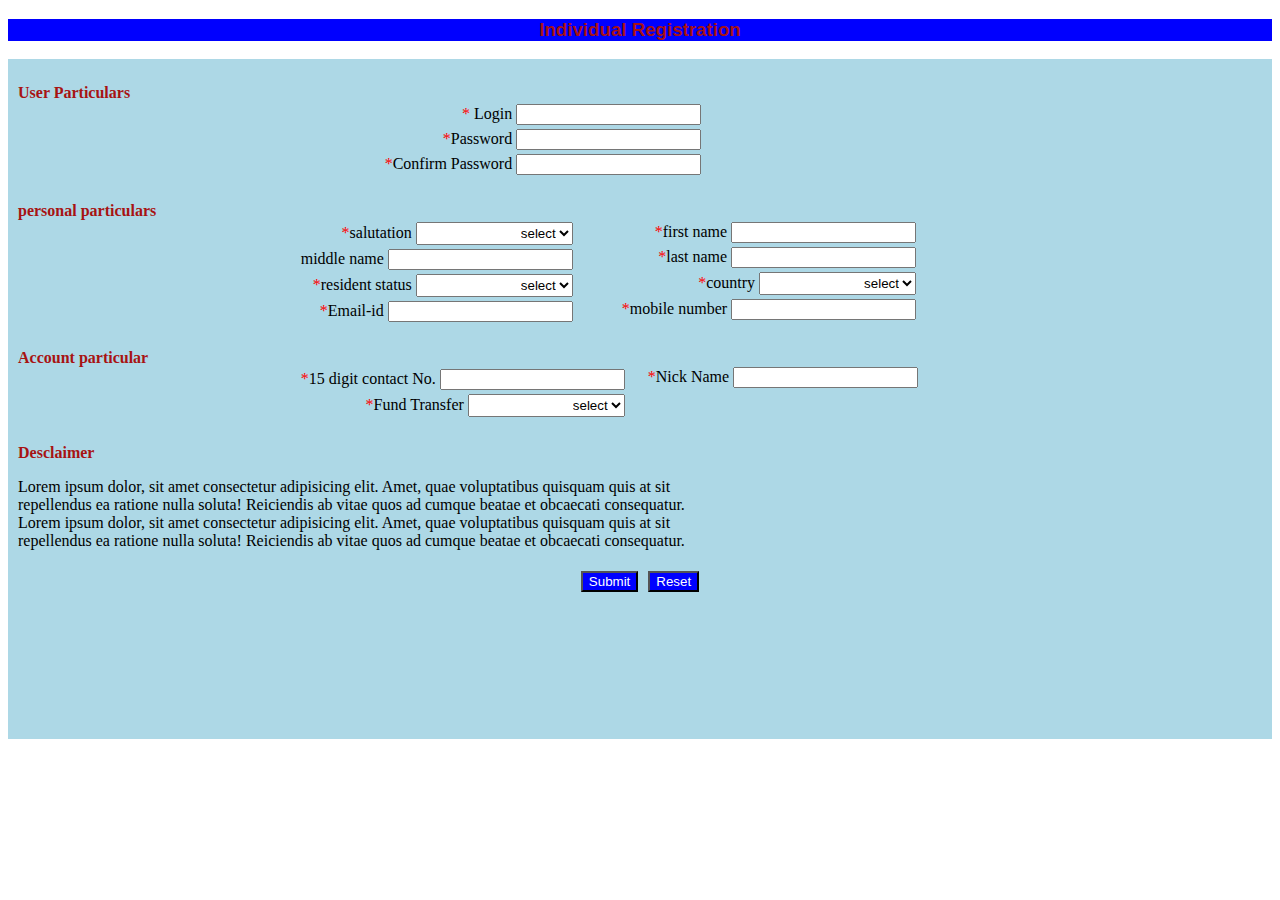
<file: index.html>
<!DOCTYPE html>
<html lang="en">
<head>
    <meta charset="UTF-8">
    <meta name="viewport" content="width=device-width">
    <title>Document</title>
    <link rel="stylesheet" href="./style.css">
</head>
<body>
    <div id="main">
        <div class="heading"><h3>Individual Registration</h3></div>
        <form class="fullScreen">
            <div>
                <div class="heading2">User Particulars</div>
                <div class="align_center">
               <div class="right_align">
                    <span style="color: red;">*</span> Login
                    <span> <input type="text"/></span>
                </div>
                <div class="right_align">
                    <span style="color: red;">*</span>Password
                    <span> <input type="password"/></span>
                </div>
                <div class="right_align">
                    <span style="color: red;">*</span>Confirm Password
                    <span> <input type="password"/></span>
                </div>
            </div>
            
            <div class="heading2">personal particulars</div>
            <span class="centerWrapper">
            <div>
            <div class="right_align">
                <span style="color: red;">*</span>salutation
                <span ><select class="selectSize" name="select" id=""><option value="select">select</option></select></span>
            </div>
            <div class="right_align">
                <span style=""></span>middle name
                <span><input type="text" ></span>
            </div>
            <div class="right_align">
                <span style="color: red;">*</span>resident status
                <span><select class="selectSize" name="select" id=""><option value="select">select</option></select></span>
            </div>
            <div class="right_align">
                <span style="color: red;">*</span>Email-id
                <span><input type="text"></span>
            </div>
        </div>
        <div>
            <div class="right_align">
                <span style="color: red;">*</span>first name
                <span><input type="text"></span>
            </div>
            <div class="right_align">
                <span style="color: red;">*</span>last name
                <span><input type="text"></span>
            </div>
            <div class="right_align">
                <span style="color: red;">*</span>country
                <span><select class="selectSize" name="select" id=""><option value="select">select</option></select></span>
            </div>
            <div class="right_align">
                <span style="color: red;">*</span>mobile number
                <span><input type="text"></span>
            </div>
        </div>
            </span>
        <div>
            <div class="heading2">Account particular</div>
            <span class="centerWrapper">
            <div>
                <div class="right_align">
                <span style="color: red;">*</span>15 digit contact No.
                <span ><input type="text" ></span>
                </div>   
                <div class="right_align">
                    <span style="color: red;">*</span>Fund Transfer
                    <span><select  class="selectSize" name="select" id=""><option  class="selectSize"  value="select">select</option></select></span>
                </div>  
            
            </div>
           
            <div>
                <span style="color: red;">*</span>Nick Name
                <span><input type="text" ></span>
            </div>
           
            </span>
        </div>
        <div>
            <div class="heading2">Desclaimer</div>
            <p class="paragraph">Lorem ipsum dolor, sit amet consectetur adipisicing elit. Amet, quae voluptatibus quisquam quis at sit </br> repellendus ea ratione nulla soluta! Reiciendis ab vitae quos ad cumque beatae et obcaecati consequatur.</br>Lorem ipsum dolor, sit amet consectetur adipisicing elit. Amet, quae voluptatibus quisquam quis at sit </br> repellendus ea ratione nulla soluta! Reiciendis ab vitae quos ad cumque beatae et obcaecati consequatur.
            </p>
        </div>
        <span class="buttonWrapper">
            <button class="button_style">Submit</button>
            <button class="button_style">Reset</button>
        </span>
        
        </form> 
    </div>
</body>
</html>
</file>
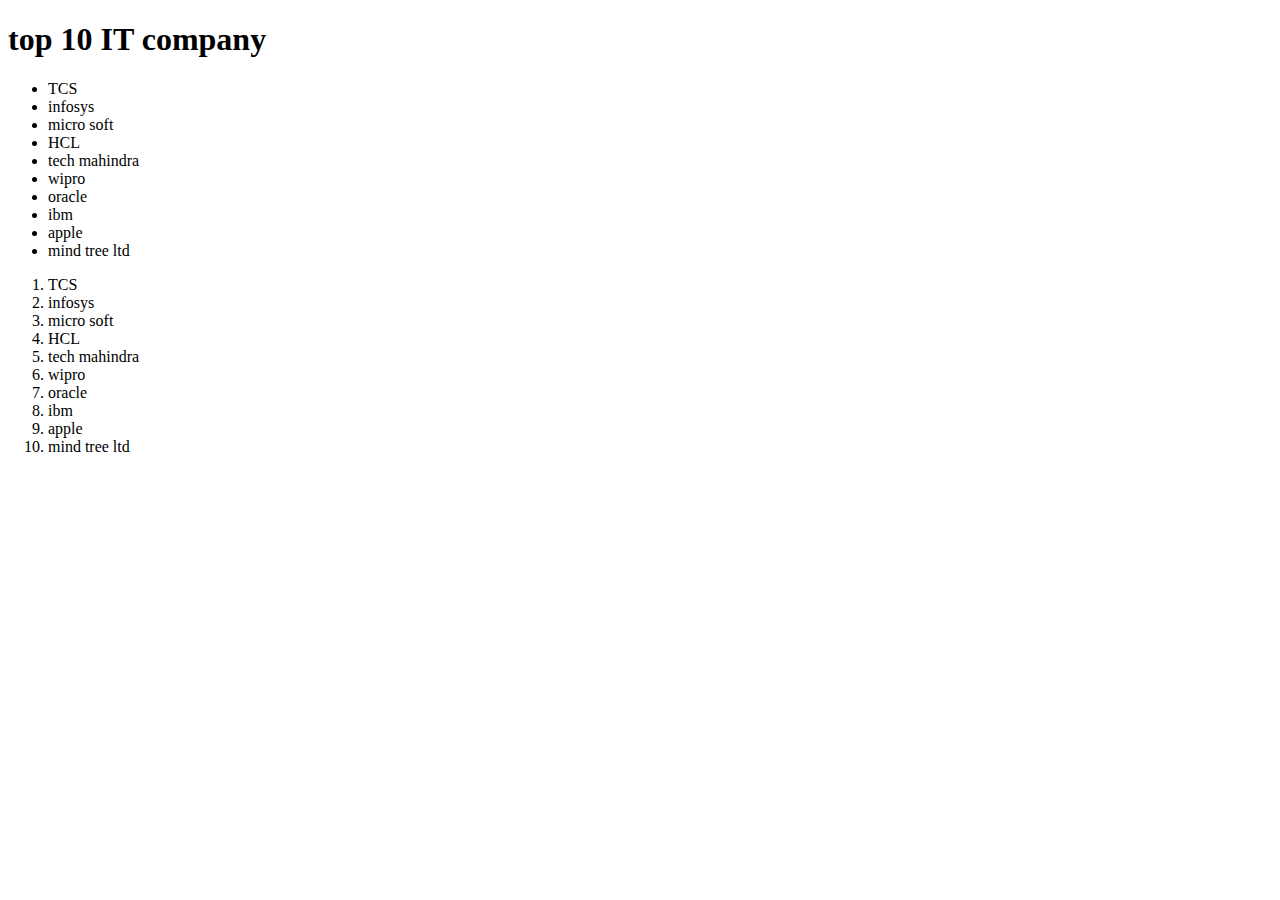
<file: task 1.html>
<!DOCTYPE html>
<html lang="en">
<head>
    <meta charset="UTF-8">
    <meta name="viewport" content="width=device-width, initial-scale=1.0">
    <title>Document</title>
</head>
<body>
    <h1>top 10 IT company</h1>
    <ul>
        <li>TCS</li>
        <li>infosys</li>
        <li>micro soft</li>
        <li>HCL</li>
        <li>tech mahindra</li>
        <li>wipro</li>
        <li>oracle</li>
        <li>ibm</li>
        <li>apple</li>
        <li>mind tree ltd</li>
    </ul>
    <ol>
        <li>TCS</li>
        <li>infosys</li>
        <li>micro soft</li>
        <li>HCL</li>
        <li>tech mahindra</li>
        <li>wipro</li>
        <li>oracle</li>
        <li>ibm</li>
        <li>apple</li>
        <li>mind tree ltd</li>
    </ol>
</body>
</html>
</file>
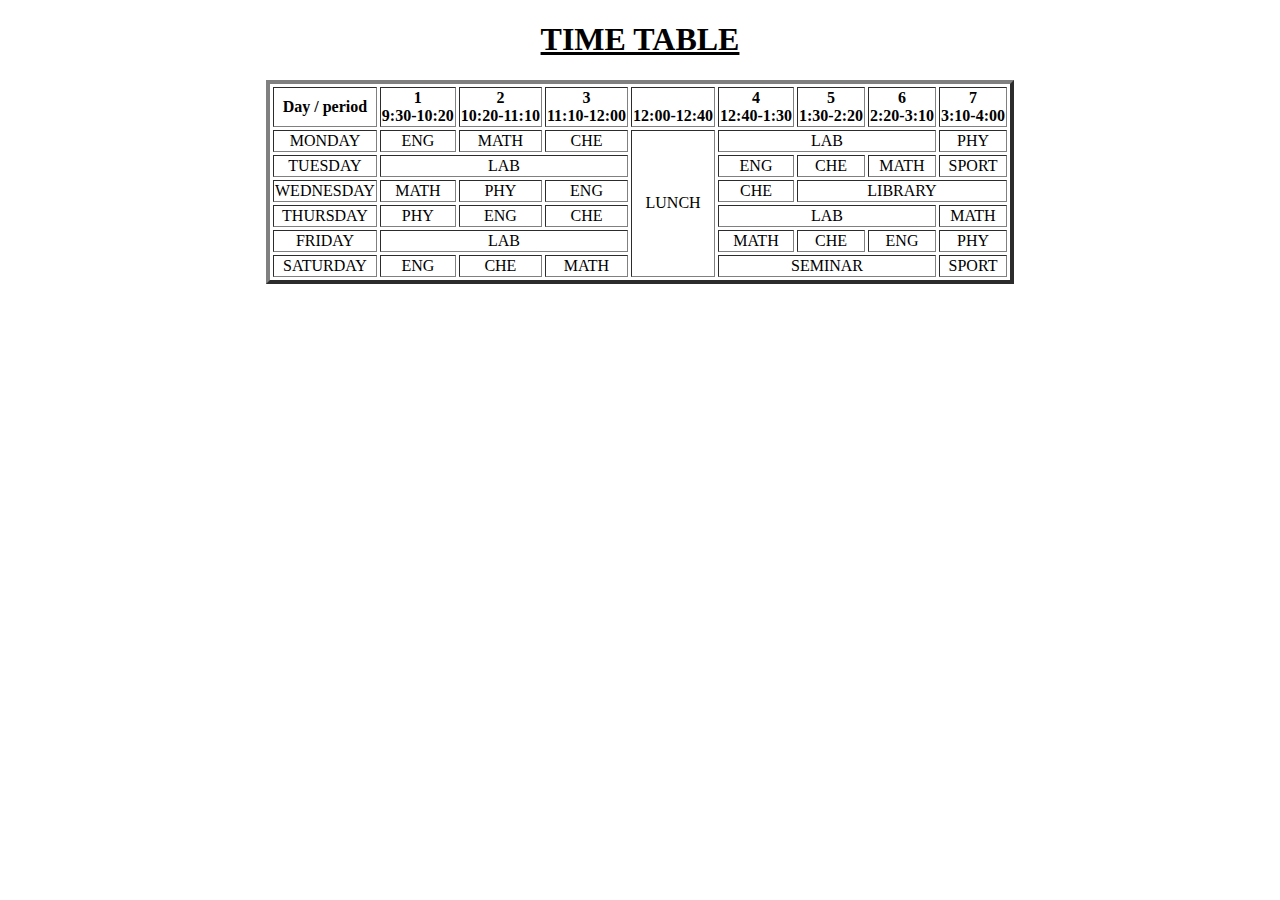
<file: task 2 time table.html>
<!DOCTYPE html>
<html lang="en">
<head>
    <meta charset="UTF-8">
    <meta name="viewport" content="width=device-width, initial-scale=1.0">
    <title>Document</title>
</head>
<body>
    <style>
        tr
        {
            text-align: center;
        }
    </style>
    <h1><u><center>TIME  TABLE</center></u></h1>
    <CEnter>
    <table border="4" cellpading="3px" cellspacing="3px" >
      
        <tr >
            <th >Day / period</th> 
            <th>1 <br>9:30-10:20</th>
            <th>2 <br>10:20-11:10</th>
            <th>3 <br>11:10-12:00</th>
            <th> <br>12:00-12:40</th>
            <th>4 <br>12:40-1:30</th>
            <th>5 <br>1:30-2:20</th>
            <th>6 <br>2:20-3:10</th>
            <th>7 <br>3:10-4:00</th>
        </tr>
        <tr>
            <td >MONDAY</td>
            <td>ENG</td>
            <td>MATH</td>
            <td>CHE</td>
            <td rowspan="7">LUNCH</td>
            <td colspan="3"><CEnter>LAB</CEnter></td>
            <td>PHY</td>
        </tr>
        <tr>
            <td>TUESDAY</td>
            <td colspan="3"><CEnter>LAB</CEnter></td>
            <td>ENG</td>
            <td>CHE</td>
            <td>MATH</td>
            <td>SPORT</td>
        </tr>            
        <tr>
            <td>WEDNESDAY</td>
            <td>MATH</td>
            <td>PHY</td>
            <td>ENG</td>
            <td>CHE</td>
            <td colspan="3"><CEnter>LIBRARY</CEnter></td>
            
        </tr>
        <tr>
            <td>THURSDAY</td>
            <td>PHY</td>
            <td>ENG</td>
            <td>CHE</td>
            <td colspan="3"><CEnter>LAB</CEnter></td>
            <td>MATH</td>
        </tr>
        <tr>
            <td>FRIDAY</td>
            <td colspan="3"><CEnter>LAB</CEnter></td>
            <td>MATH</td>
            <td>CHE</td>
            <td>ENG</td>
            <td>PHY</td>
        </tr>
        <tr>
            <td>SATURDAY</td>
            <td>ENG</td>
            <td>CHE</td>
            <td>MATH</td>
            <td colspan="3"><CEnter>SEMINAR</CEnter></td>
            <td>SPORT</td>
        </tr>

    </table>
</CEnter>
    
</body>
</html>
</file>
<file: style.css>
#main {
}

.heading{
    font-family:'Segoe UI', Tahoma, Geneva, Verdana, sans-serif;
    text-align: center;
    background-color: blue;
    color: rgb(167, 19, 19);
}

.selectSize{
    padding-left: 100px;
    padding-top: 2px;
    padding-bottom: 2px;
}

.heading2{
    color: rgb(167, 19, 19);
    padding-top: 25px;
    padding-left: 10px;
    font-weight: bold;  

}

.align_center{
    display:flex;
    width:55%;
    flex-direction: column;
    text-align: center;
}

.paragraph{
    padding-left: 10px;
}

.right_align{
    text-align: right;
    padding: 2px;
}

.button_style{
    background-color: blue;
    color: white;
    margin:5px
}

.centerWrapper{
    display: flex;
    justify-content: space-between;
    padding-left: 23%;
    padding-right: 28%;

}

.buttonWrapper{
    display: flex;
    justify-content: center;
}

.fullScreen{
    background-color:lightblue;
    height: 680px
}
</file>
